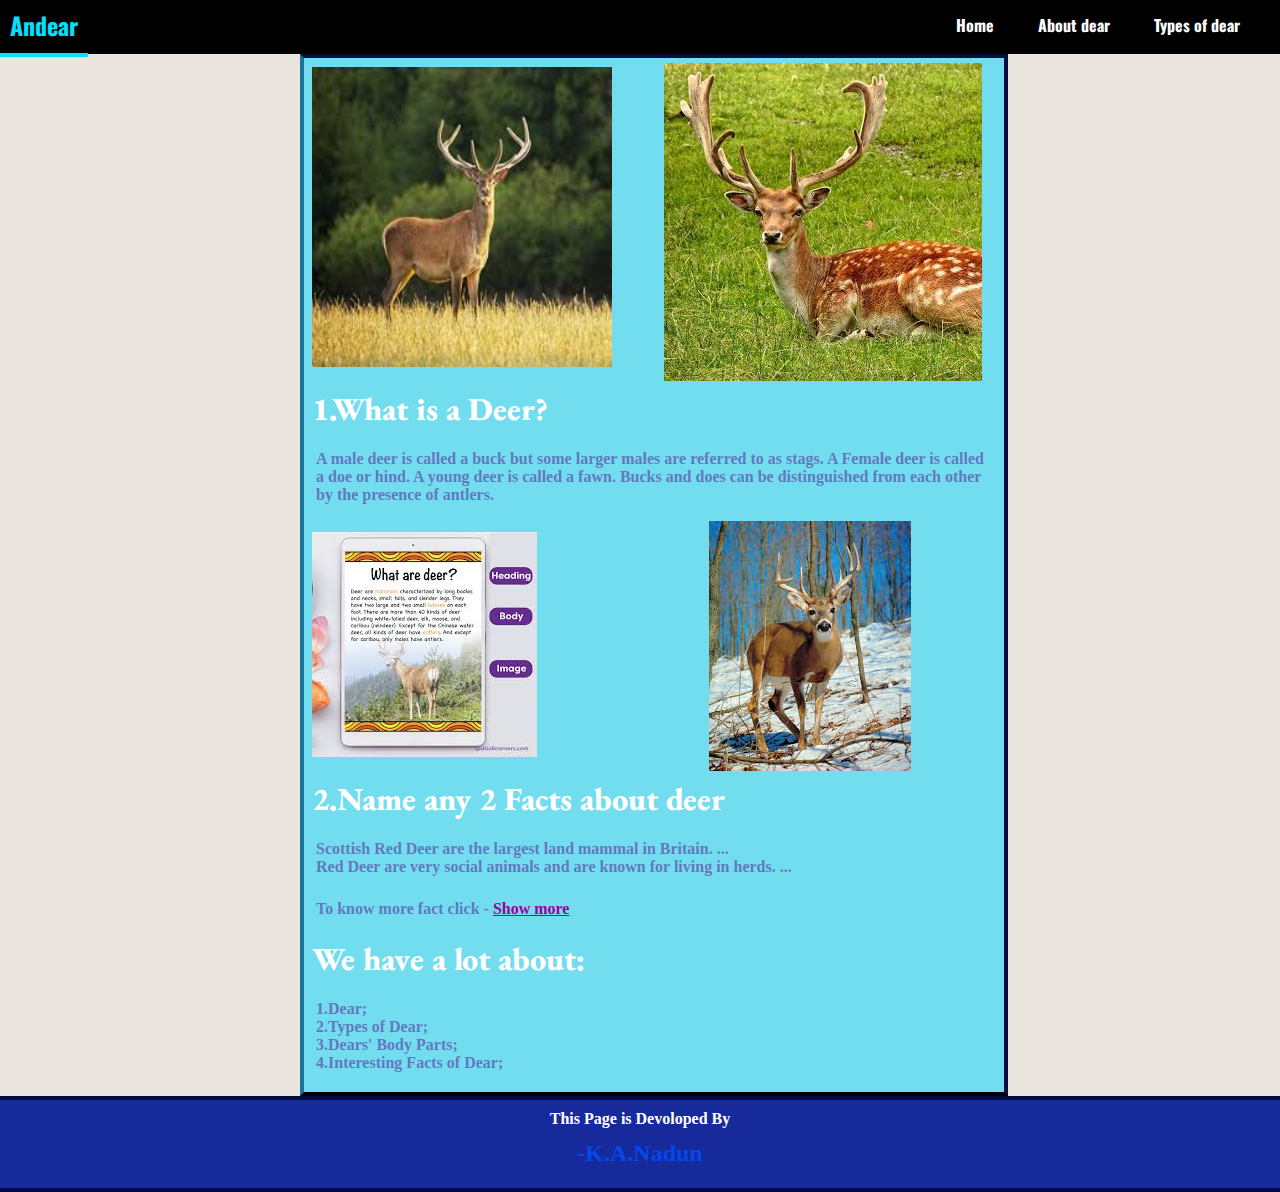
<file: index.html>
<!DOCTYPE html>
<html lang="en">

<head>
    <link rel="icon" href="Deer-icon.jpeg" border-radius="50%">
    <meta charset="UTF-8">
    <meta name="viewport" content="width=device-width, initial-scale=1.0">
    <title>Andear</title>
    <link rel="stylesheet" href="index.css">
</head>

<body>
    <nav class="nav">

        <span>Andear</span>

        <ul>
            <li><a href="index.html">Home</a></li>
            <li><a href="about-dear.html">About dear</a></li>
            <li><a href="type-of-dear.html">Types of dear</a></li>
        </ul>

        <div class="hamburger">
            <span class="line"></span>
            <span class="line"></span>
            <span class="line"></span>
        </div>
    </nav>

    <div class="container">


        <div class="images1">
            <img src="Deer2.jpeg" alt="DEER2" width="300px" height="300px">
            <img src="Deer1.jpeg" alt="DEER1">
        </div>

        <div class="header1">
            <h1>1.What is a Deer?</h1>
        </div>
        <div class="answer1">
            <p>A male deer is called a buck but some larger males are referred to as stags. A Female deer is called a
                doe or hind. A young deer is called a fawn. Bucks and does can be distinguished from each other by the
                presence of antlers.</p>
        </div>
        <div class="images2">
            <img src="Deer3.jpeg" alt="DEER3">
            <img src="Deer4.jpeg" alt="DEER4">
        </div>
        <div class="header2">
            <h1>2.Name any 2 Facts about deer</h1>
        </div>
        <div class="answer2">
            <p>Scottish Red Deer are the largest land mammal in Britain. ...<br>
                Red Deer are very social animals and are known for living in herds. ...</p>
            <p>To know more fact click - <a href="facts.html">Show more</a></p>
        </div>
        <div class="header3">
            <h1>We have a lot about:</h1>
        </div>
        <div class="points">
            <p>1.Dear;<br>2.Types of Dear;<br>3.Dears' Body Parts;<br>4.Interesting Facts of Dear;</p>
        </div>
    </div>

    <footer>
        <p>This Page is Devoloped By<br>
            <span>-K.A.Nadun</span>
        </p>
    </footer>

    <script src="script.js"></script>
</body>

</html>
</file>
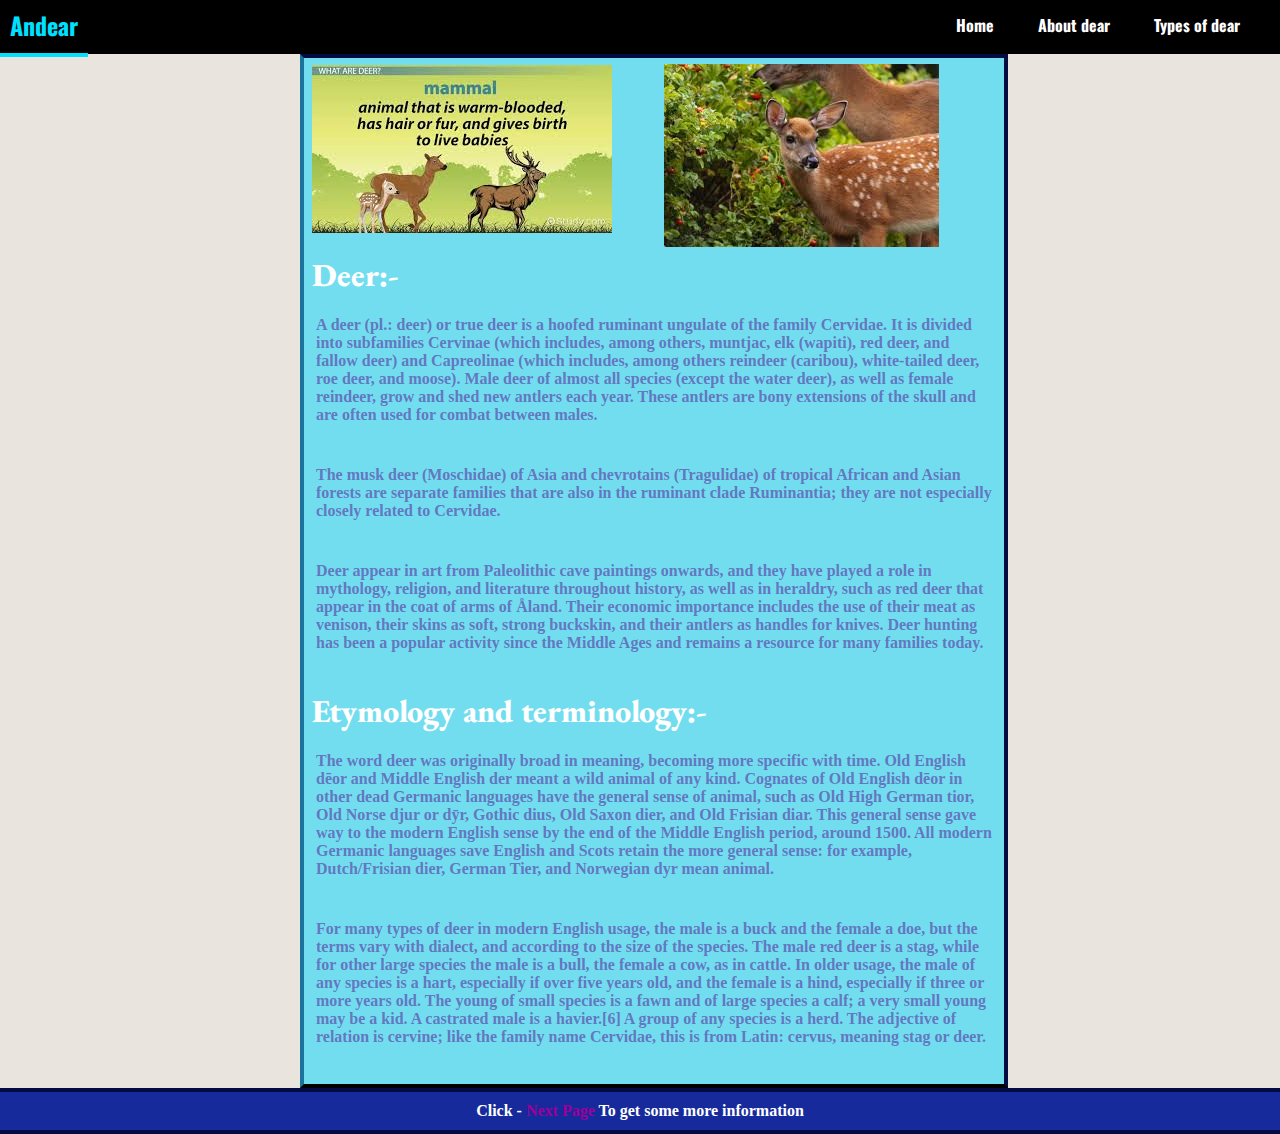
<file: about-dear.html>
<!DOCTYPE html>
<html lang="en">

<head>
    <link rel="icon" href="Deer-icon.jpeg">
    <meta charset="UTF-8">
    <meta name="viewport" content="width=device-width, initial-scale=1.0">
    <title>Andear</title>
    <link rel="stylesheet" href="about-dear.css">
</head>

<body>
    <nav class="nav">

        <span>Andear</span>

        <ul>
            <li><a href="index.html">Home</a></li>
            <li><a href="about-dear.html">About dear</a></li>
            <li><a href="type-of-dear.html">Types of dear</a></li>

        </ul>

        <div class="hamburger">
            <span class="line"></span>
            <span class="line"></span>
            <span class="line"></span>
        </div>
    </nav>
    <div class="container">
        <div class="images1">
            <img src="Deer5.jpeg" alt="DEER5">
            <img src="Deer6.jpeg" alt="DEER6">
        </div>
        <div class="header1">
            <h1>Deer:-</h1>
        </div>
        <div class="answer1">
            <p>A deer (pl.: deer) or true deer is a hoofed ruminant ungulate of the family Cervidae. It is divided into
                subfamilies Cervinae (which includes, among others, muntjac, elk (wapiti), red deer, and fallow deer)
                and Capreolinae (which includes, among others reindeer (caribou), white-tailed deer, roe deer, and
                moose). Male deer of almost all species (except the water deer), as well as female reindeer, grow and
                shed new antlers each year. These antlers are bony extensions of the skull and are often used for combat
                between males.</p><br>
            <p>The musk deer (Moschidae) of Asia and chevrotains (Tragulidae) of tropical African and Asian forests are
                separate families that are also in the ruminant clade Ruminantia; they are not especially closely
                related to Cervidae.</p><br>
            <p>Deer appear in art from Paleolithic cave paintings onwards, and they have played a role in mythology,
                religion, and literature throughout history, as well as in heraldry, such as red deer that appear in the
                coat of arms of Åland. Their economic importance includes the use of their meat as venison, their
                skins as soft, strong buckskin, and their antlers as handles for knives. Deer hunting has been a popular
                activity since the Middle Ages and remains a resource for many families today.</p><br>
        </div>
        <div class="header2">
            <h1>Etymology and terminology:-</h1>
        </div>
        <div class="answer2">
            <p>The word deer was originally broad in meaning, becoming more specific with time. Old English dēor and
                Middle English der meant a wild animal of any kind. Cognates of Old English dēor in other dead Germanic
                languages have the general sense of animal, such as Old High German tior, Old Norse djur or dȳr, Gothic
                dius, Old Saxon dier, and Old Frisian diar. This general sense gave way to the modern English sense
                by the end of the Middle English period, around 1500. All modern Germanic languages save English and
                Scots retain the more general sense: for example, Dutch/Frisian dier, German Tier, and Norwegian dyr
                mean animal.</p><br>
            <p>For many types of deer in modern English usage, the male is a buck and the female a doe, but the terms
                vary with dialect, and according to the size of the species. The male red deer is a stag, while for
                other large species the male is a bull, the female a cow, as in cattle. In older usage, the male of any
                species is a hart, especially if over five years old, and the female is a hind, especially if three or
                more years old. The young of small species is a fawn and of large species a calf; a very small young
                may be a kid. A castrated male is a havier.[6] A group of any species is a herd. The adjective of
                relation is cervine; like the family name Cervidae, this is from Latin: cervus, meaning stag or deer.
            </p><br>
        </div>
    </div>
    <footer>
        <p> Click - <a href="type-of-dear.html">Next Page</a> To get some more information</p>
    </footer>
</body>

</html>
</file>
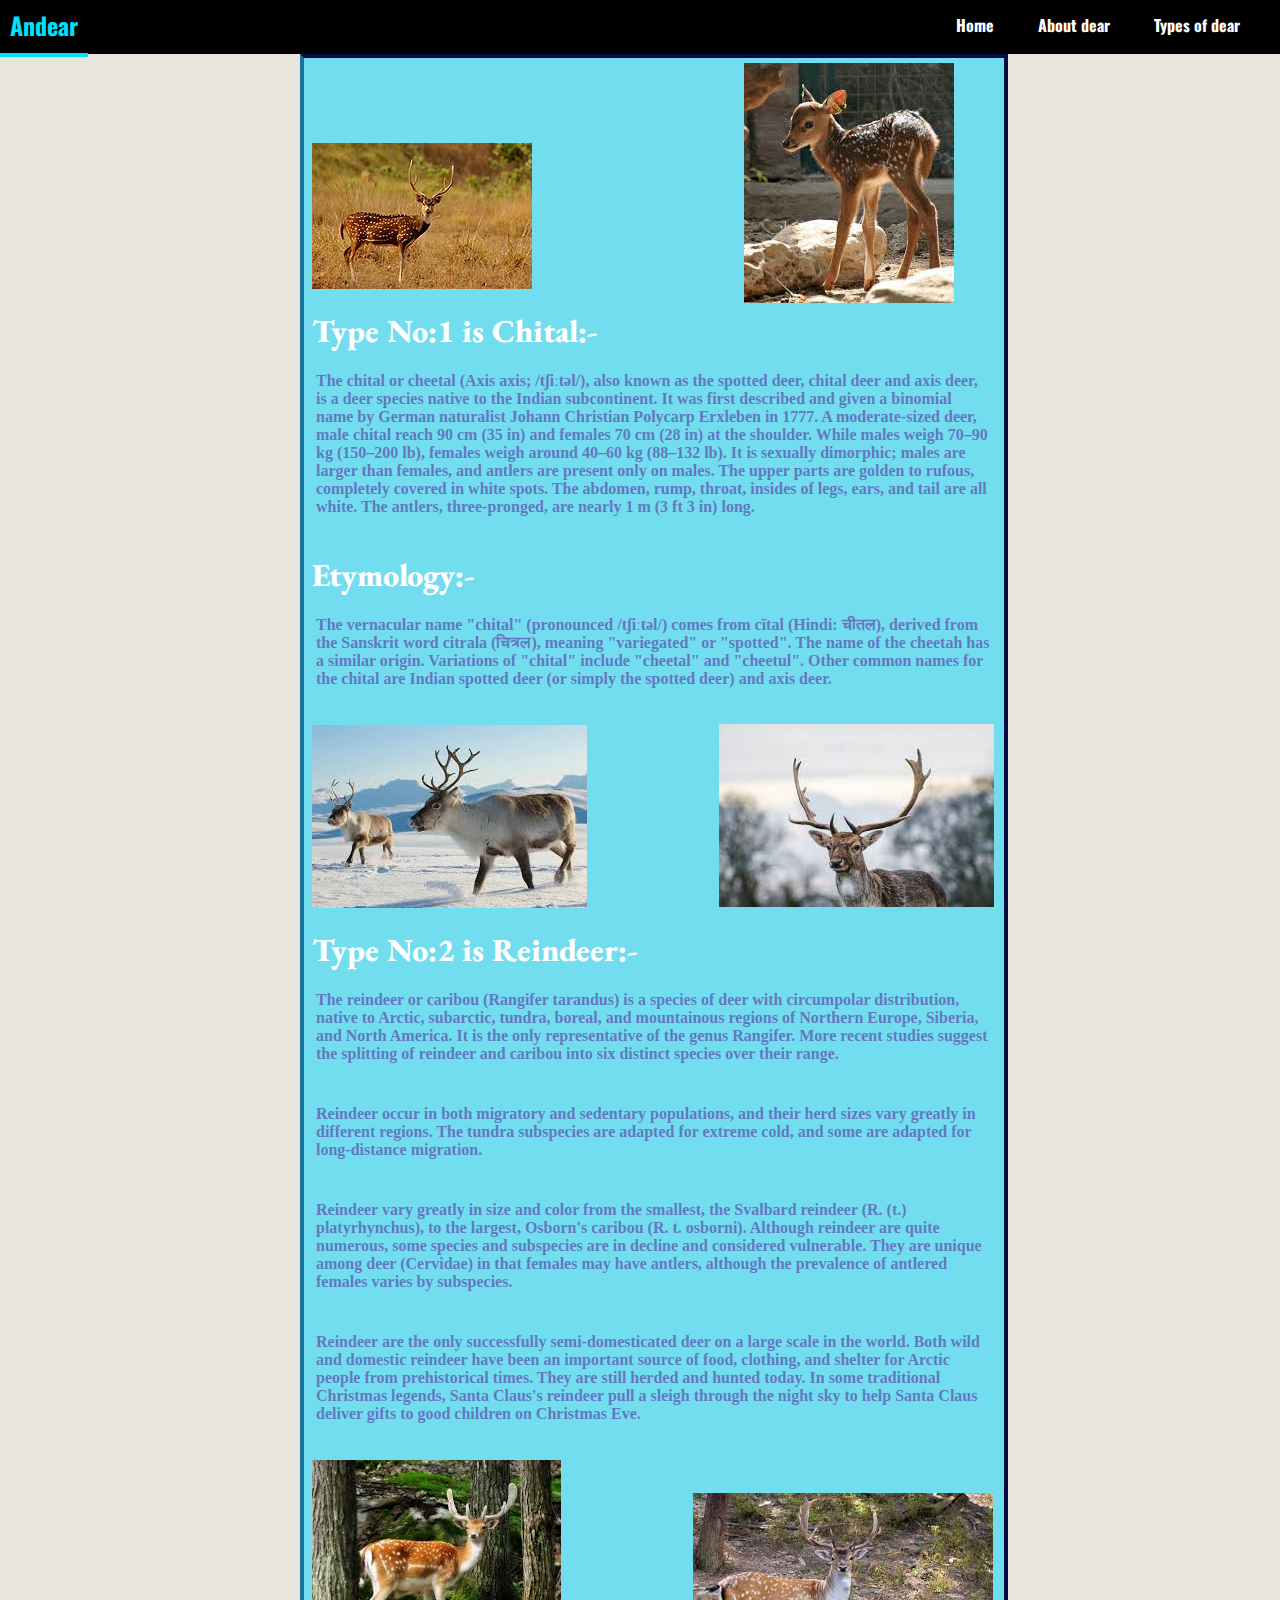
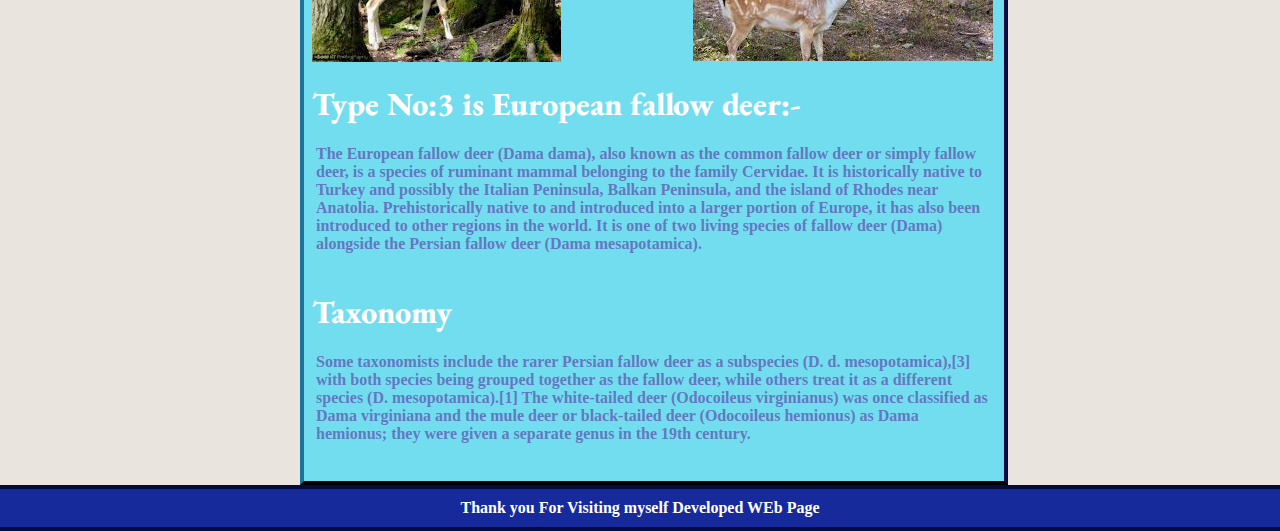
<file: type-of-dear.html>
<!DOCTYPE html>
<html lang="en">

<head>
    <link rel="icon" href="Deer-icon.jpeg">
    <meta charset="UTF-8">
    <meta name="viewport" content="width=device-width, initial-scale=1.0">
    <title>Andear</title>
    <link rel="stylesheet" href="type-of-dear.css">
</head>

<body>
    <nav class="nav">

        <span>Andear</span>

        <ul>
            <li><a href="index.html">Home</a></li>
            <li><a href="about-dear.html">About dear</a></li>
            <li><a href="type-of-dear.html">Types of dear</a></li>

        </ul>

        <div class="hamburger">
            <span class="line"></span>
            <span class="line"></span>
            <span class="line"></span>
        </div>
    </nav>
    <div class="container">
        <div class="images1">
            <img src="Chital.JPG" alt="CHITAL">
            <img src="Chital2.jpeg" alt="CHITAL2">
        </div>
        <div class="header1">
            <h1>Type No:1 is Chital:-</h1>
        </div>
        <div class="answer1">
            <p>The chital or cheetal (Axis axis; /tʃiːtəl/), also known as the spotted deer, chital deer and axis deer,
                is a deer species native to the Indian subcontinent. It was first described and given a binomial name by
                German naturalist Johann Christian Polycarp Erxleben in 1777. A moderate-sized deer, male chital reach
                90 cm (35 in) and females 70 cm (28 in) at the shoulder. While males weigh 70–90 kg (150–200 lb),
                females weigh around 40–60 kg (88–132 lb). It is sexually dimorphic; males are larger than females, and
                antlers are present only on males. The upper parts are golden to rufous, completely covered in white
                spots. The abdomen, rump, throat, insides of legs, ears, and tail are all white. The antlers,
                three-pronged, are nearly 1 m (3 ft 3 in) long.</p><br>
        </div>
        <div class="header2">
            <h1>Etymology:-</h1>
        </div>
        <div class="answer2">
            <p>The vernacular name "chital" (pronounced /tʃiːtəl/) comes from cītal (Hindi: चीतल), derived from the
                Sanskrit word citrala (चित्रल), meaning "variegated" or "spotted". The name of the cheetah has a
                similar origin. Variations of "chital" include "cheetal" and "cheetul". Other common names for the
                chital are Indian spotted deer (or simply the spotted deer) and axis deer.</p><br>
        </div>
        <div class="images2">
            <img src="Deer7.jpeg" alt="DEER7">
            <img src="Deer8.jpeg" alt="DEER8">
        </div>
        <div class="header3">
            <h1>Type No:2 is Reindeer:-</h1>
        </div>
        <div class="answer3">
            <p>The reindeer or caribou (Rangifer tarandus) is a species of deer with circumpolar distribution,
                native to Arctic, subarctic, tundra, boreal, and mountainous regions of Northern Europe, Siberia, and
                North America. It is the only representative of the genus Rangifer. More recent studies suggest the
                splitting of reindeer and caribou into six distinct species over their range.</p><br>
            <p>Reindeer occur in both migratory and sedentary populations, and their herd sizes vary greatly in
                different regions. The tundra subspecies are adapted for extreme cold, and some are adapted for
                long-distance migration.</p><br>
            <p>Reindeer vary greatly in size and color from the smallest, the Svalbard reindeer (R. (t.) platyrhynchus),
                to the largest, Osborn's caribou (R. t. osborni). Although reindeer are quite numerous, some species and
                subspecies are in decline and considered vulnerable. They are unique among deer (Cervidae) in that
                females may have antlers, although the prevalence of antlered females varies by subspecies.</p><br>
            <p>Reindeer are the only successfully semi-domesticated deer on a large scale in the world. Both wild and
                domestic reindeer have been an important source of food, clothing, and shelter for Arctic people from
                prehistorical times. They are still herded and hunted today. In some traditional Christmas legends,
                Santa Claus's reindeer pull a sleigh through the night sky to help Santa Claus deliver gifts to good
                children on Christmas Eve.</p><br>
        </div>
        <div class="images3">
            <img src="Deer9.jpeg" alt="DEER9">
            <img src="Deer10.jpeg" alt="DEER10">
        </div>
        <div class="header4">
            <h1>Type No:3 is European fallow deer:-</h1>
        </div>
        <div class="answer4">
            <p>The European fallow deer (Dama dama), also known as the common fallow deer or simply fallow deer, is a
                species of ruminant mammal belonging to the family Cervidae. It is historically native to Turkey and
                possibly the Italian Peninsula, Balkan Peninsula, and the island of Rhodes near Anatolia.
                Prehistorically
                native to and introduced into a larger portion of Europe, it has also been introduced to other regions
                in
                the world. It is one of two living species of fallow deer (Dama) alongside the Persian fallow deer (Dama
                mesapotamica).</p><br>
        </div>
        <div class="header5">
            <h1>Taxonomy</h1>
        </div>
        <div class="answer5">
            <p>Some taxonomists include the rarer Persian fallow deer as a subspecies (D. d. mesopotamica),[3] with both
                species being grouped together as the fallow deer, while others treat it as a different species (D.
                mesopotamica).[1] The white-tailed deer (Odocoileus virginianus) was once classified as Dama virginiana
                and the mule deer or black-tailed deer (Odocoileus hemionus) as Dama hemionus; they were given a
                separate genus in the 19th century.</p><br>
        </div>
    </div>
    <footer>
        <p>Thank you For Visiting myself Developed WEb Page</p>
    </footer>
</body>

</html>
</file>
<file: index.css>
@import url('https://fonts.googleapis.com/css2?family=Chelsea+Market&family=EB+Garamond:ital,wght@1,800&family=Jacquard+12+Charted&family=Jersey+25&family=Oswald:wght@200..700&display=swap');


* {
    margin: 0;
    text-decoration: none;
    list-style: none;
    font-weight: 700;

}

body {
    background-color: #e9e4dd;
}


.nav {
    width: 100%;
    height: 50px;
    font-family: Oswald;
    background-color: #000000;
    padding-bottom: 4px;
}

span {
    color: #0051ffcb;
    font-size: 1.5rem;
    padding: 10px;
    line-height: 50px;

}

span:hover {
    color: #00e1ff;
    border-bottom: 4px solid #00e1ff;
    cursor: pointer;
}

.nav ul {
    float: right;
    /*padding: 15px 10px;*/
    margin-right: 20px;
}

.nav ul li {
    display: inline-block;
    margin: 0 10px;
    line-height: 50px;
}

.nav ul li a {
    color: #ffffff;
    padding: 15px 10px;
}

.nav ul li a:hover {
    color: #0051ffcb;
    border-bottom: 4px solid #0051ffcb;
}

@media (max-width:768px) {
    .nav ul {
        position: fixed;
        left: 0;
        width: 100%;
        height: 100vh;
        background-color: #0051ffcb;
        text-align: center;
        padding: 0;
        top: 50px;
        left: -100%;
    }

    .nav ul.slide {
        left: 0;
        transition: 2s;
    }

    .nav ul li {
        display: block;
        width: 100%;
        margin: 0;
    }

    .nav ul li a {
        border: none;
        color: #000000;
    }

    .nav ul li:hover {
        background-color: #000000;
    }

    .nav ul li a:hover {
        border: none;
    }

    .nav ul li:hover a {
        color: #ffffff;
    }


    .hamburger {
        float: right;
        padding-right: 20px;
        padding-top: 12px;
    }

    .hamburger .line {
        width: 15px;
        height: 5px;
        background-color: #ffffff;
        margin-bottom: 5px;
        display: block;
    }

}

.container {
    position: relative;
    left: 300px;
    max-width: 700px;
    max-height: moz-fit-content;
    background-color: #73ddf0;
    padding-bottom: 8px;
    border-top: 4px solid #030c42;
    border-right: 4px solid #030c42;
    border-left: 4px solid #1b729b;
    border-bottom: 4px solid #000000;
}

.container .header1 h1 {
    color: #ffffff;
    font-weight: 800;
    padding: 8px;
    font-family: EB Garamond;
}

.container .header1 h1:hover {
    color: #09183acb;
    cursor: pointer;
}

.container .images1 img:nth-child(1) {
    position: relative;
    top: -1px;
    padding: 8px;
}

.container .images1 img:nth-child(2) {
    position: relative;
    top: 5px;
    left: 40px;
}

.container .answer1 p {
    color: #616ebbea;
    padding: 12px;
}

.container .header2 h1 {
    color: #ffffff;
    font-weight: 800;
    padding: 8px;
    font-family: EB Garamond;
}

.container .header2 h1:hover {
    color: #09183acb;
    cursor: pointer;
}

.container .answer2 p {
    color: #616ebbea;
    padding: 12px;
}

.container .answer2 a {
    color: #9b009b;
    text-decoration: underline;
}

.container .images2 img:nth-child(1) {
    position: relative;
    top: -1px;
    padding: 8px;
}

.container .images2 img:nth-child(2) {
    position: relative;
    top: 5px;
    left: 160px;
}

.container .header3 h1 {
    color: #ffffff;
    font-weight: 800;
    padding: 8px;
    font-family: EB Garamond;
}

.container .header3 h1:hover {
    color: #09183acb;
    cursor: pointer;
}

.container .points p {
    color: #616ebbea;
    padding: 12px;
}

footer {
    background-color: #162a9c;
    border-top: 4px solid #030c42;
    border-bottom: 4px solid #030c42;
}

footer p {
    position: relative;
    text-align: center;
    padding: 10px;
    color: #ffffff;
}
</file>
<file: about-dear.css>
@import url('https://fonts.googleapis.com/css2?family=Chelsea+Market&family=EB+Garamond:ital,wght@1,800&family=Jacquard+12+Charted&family=Jersey+25&family=Oswald:wght@200..700&display=swap');


* {
    margin: 0;
    text-decoration: none;
    list-style: none;
    font-weight: 700;

}

body {
    background-color: #e9e4dd;
}


.nav {
    width: 100%;
    height: 50px;
    font-family: Oswald;
    background-color: #000000;
    padding-bottom: 4px;
}

span {
    color: #0051ffcb;
    font-size: 1.5rem;
    padding: 10px;
    line-height: 50px;

}

span:hover {
    color: #00e1ff;
    border-bottom: 4px solid #00e1ff;
    cursor: pointer;
}

.nav ul {
    float: right;
    /*padding: 15px 10px;*/
    margin-right: 20px;
}

.nav ul li {
    display: inline-block;
    margin: 0 10px;
    line-height: 50px;
}

.nav ul li a {
    color: #ffffff;
    padding: 15px 10px;
}

.nav ul li a:hover {
    color: #0051ffcb;
    border-bottom: 4px solid #0051ffcb;
}

@media (max-width:768px) {
    .nav ul {
        position: fixed;
        left: 0;
        width: 100%;
        height: 100vh;
        background-color: #0051ffcb;
        text-align: center;
        padding: 0;
        top: 50px;
        left: -100%;
    }

    .nav ul.slide {
        left: 0;
        transition: 2s;
    }

    .nav ul li {
        display: block;
        width: 100%;
        margin: 0;
    }

    .nav ul li a {
        border: none;
        color: #000000;
    }

    .nav ul li:hover {
        background-color: #000000;
    }

    .nav ul li a:hover {
        border: none;
    }

    .nav ul li:hover a {
        color: #ffffff;
    }


    .hamburger {
        float: right;
        padding-right: 20px;
        padding-top: 12px;
    }

    .hamburger .line {
        width: 15px;
        height: 5px;
        background-color: #ffffff;
        margin-bottom: 5px;
        display: block;
    }

}

.container {
    position: relative;
    left: 300px;
    max-width: 700px;
    max-height: moz-fit-content;
    background-color: #73ddf0;
    padding-bottom: 8px;
    border-top: 4px solid #030c42;
    border-right: 4px solid #030c42;
    border-left: 4px solid #1b729b;
    border-bottom: 4px solid #000000;
}

.container .images1 img:nth-child(1) {
    position: relative;
    top: -1px;
    padding: 8px;
}

.container .images1 img:nth-child(2) {
    position: relative;
    top: 5px;
    left: 40px;
}

.container .header1 h1 {
    color: #ffffff;
    font-weight: 800;
    padding: 8px;
    font-family: EB Garamond;
}

.container .header1 h1:hover {
    color: #09183acb;
    cursor: pointer;
}

.container .answer1 p {
    color: #616ebbea;
    padding: 12px;
}

.container .header2 h1 {
    color: #ffffff;
    font-weight: 800;
    padding: 8px;
    font-family: EB Garamond;
}

.container .header2 h1:hover {
    color: #09183acb;
    cursor: pointer;
}

.container .answer2 p {
    color: #616ebbea;
    padding: 12px;
}

footer {
    background-color: #162a9c;
    border-top: 4px solid #030c42;
    border-bottom: 4px solid #030c42;
}

footer p {
    position: relative;
    text-align: center;
    padding: 10px;
    color: #ffffff;
}

footer p a {
    color: #9b009b;
}
</file>
<file: type-of-dear.css>
@import url('https://fonts.googleapis.com/css2?family=Chelsea+Market&family=EB+Garamond:ital,wght@1,800&family=Jacquard+12+Charted&family=Jersey+25&family=Oswald:wght@200..700&display=swap');


* {
    margin: 0;
    text-decoration: none;
    list-style: none;
    font-weight: 700;

}

body {
    background-color: #e9e4dd;
}


.nav {
    width: 100%;
    height: 50px;
    font-family: Oswald;
    background-color: #000000;
    padding-bottom: 4px;
}

span {
    color: #0051ffcb;
    font-size: 1.5rem;
    padding: 10px;
    line-height: 50px;

}

span:hover {
    color: #00e1ff;
    border-bottom: 4px solid #00e1ff;
    cursor: pointer;
}

.nav ul {
    float: right;
    /*padding: 15px 10px;*/
    margin-right: 20px;
}

.nav ul li {
    display: inline-block;
    margin: 0 10px;
    line-height: 50px;
}

.nav ul li a {
    color: #ffffff;
    padding: 15px 10px;
}

.nav ul li a:hover {
    color: #0051ffcb;
    border-bottom: 4px solid #0051ffcb;
}

@media (max-width:768px) {
    .nav ul {
        position: fixed;
        left: 0;
        width: 100%;
        height: 100vh;
        background-color: #0051ffcb;
        text-align: center;
        padding: 0;
        top: 50px;
        left: -100%;
    }

    .nav ul.slide {
        left: 0;
        transition: 2s;
    }

    .nav ul li {
        display: block;
        width: 100%;
        margin: 0;
    }

    .nav ul li a {
        border: none;
        color: #000000;
    }

    .nav ul li:hover {
        background-color: #000000;
    }

    .nav ul li a:hover {
        border: none;
    }

    .nav ul li:hover a {
        color: #ffffff;
    }


    .hamburger {
        float: right;
        padding-right: 20px;
        padding-top: 12px;
    }

    .hamburger .line {
        width: 15px;
        height: 5px;
        background-color: #ffffff;
        margin-bottom: 5px;
        display: block;
    }

}

.container {
    position: relative;
    left: 300px;
    max-width: 700px;
    max-height: moz-fit-content;
    background-color: #73ddf0;
    padding-bottom: 8px;
    border-top: 4px solid #030c42;
    border-right: 4px solid #030c42;
    border-left: 4px solid #1b729b;
    border-bottom: 4px solid #000000;
}

.container .images1 img:nth-child(1) {
    position: relative;
    top: -1px;
    padding: 8px;
}

.container .images1 img:nth-child(2) {
    position: relative;
    top: 5px;
    left: 200px;
}

.container .header1 h1 {
    color: #ffffff;
    font-weight: 800;
    padding: 8px;
    font-family: EB Garamond;
}

.container .header1 h1:hover {
    color: #09183acb;
    cursor: pointer;
}

.container .answer1 p {
    color: #616ebbea;
    padding: 12px;
}

.container .header2 h1 {
    color: #ffffff;
    font-weight: 800;
    padding: 8px;
    font-family: EB Garamond;
}

.container .header2 h1:hover {
    color: #09183acb;
    cursor: pointer;
}

.container .answer2 p {
    color: #616ebbea;
    padding: 12px;
}

.container .images2 img:nth-child(1) {
    position: relative;
    top: -1px;
    padding: 8px;
}

.container .images2 img:nth-child(2) {
    position: relative;
    top: -10px;
    left: 120px;
}

.container .header3 h1 {
    color: #ffffff;
    font-weight: 800;
    padding: 8px;
    font-family: EB Garamond;
}

.container .header3 h1:hover {
    color: #09183acb;
    cursor: pointer;
}

.container .answer3 p {
    color: #616ebbea;
    padding: 12px;
}

.container .images3 img:nth-child(1) {
    position: relative;
    top: -1px;
    padding: 8px;
}

.container .images3 img:nth-child(2) {
    position: relative;
    top: -10px;
    left: 120px;
}

.container .header4 h1 {
    color: #ffffff;
    font-weight: 800;
    padding: 8px;
    font-family: EB Garamond;
}

.container .header4 h1:hover {
    color: #09183acb;
    cursor: pointer;
}

.container .answer4 p {
    color: #616ebbea;
    padding: 12px;
}

.container .header5 h1 {
    color: #ffffff;
    font-weight: 800;
    padding: 8px;
    font-family: EB Garamond;
}

.container .header5 h1:hover {
    color: #09183acb;
    cursor: pointer;
}

.container .answer5 p {
    color: #616ebbea;
    padding: 12px;
}

footer {
    background-color: #162a9c;
    border-top: 4px solid #030c42;
    border-bottom: 4px solid #030c42;
}

footer p {
    position: relative;
    text-align: center;
    padding: 10px;
    color: #ffffff;
}

footer p a {
    color: #9b009b;
}
</file>
